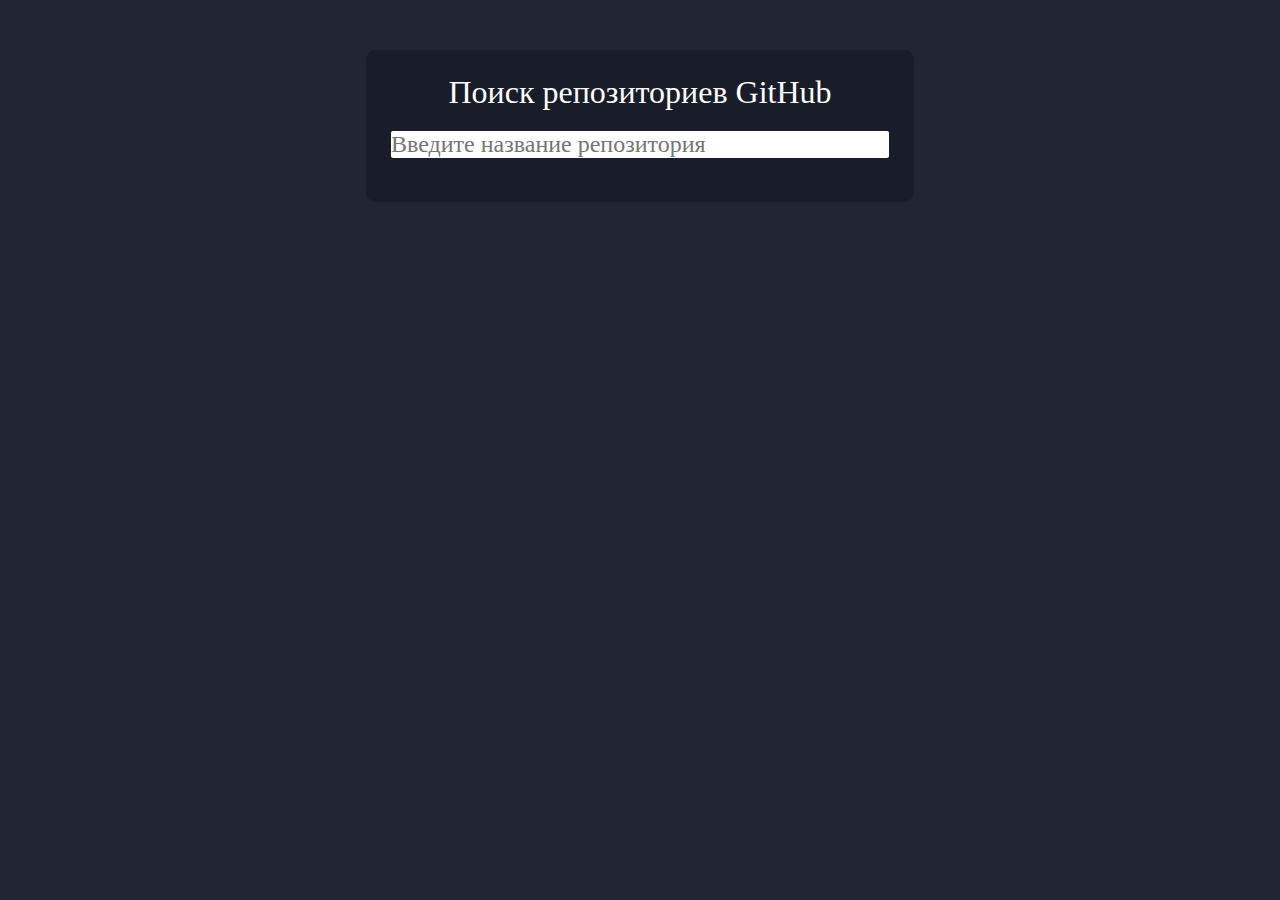
<file: index.html>
<!doctype html>
<html lang="en">
  <head>
    <meta charset="UTF-8">
    <meta name="viewport" content="width=device-width,initial-scale=1">
    <meta name="description" content="">
    <meta name="keywords" content="">
    <title>GitHub Search</title>
    <style></style>
  <script defer="defer" src="main.1311b6c626d730f18f2b.js"></script><link href="css/main.f6bd0038e83bf0ed64a9.css" rel="stylesheet"></head>
  <body>
    <div class="container"><section class="github-search">
        <h1 class="github-search__title">Поиск репозиториев GitHub</h1>
        <input class="github-search__input" type="text" placeholder="Введите название репозитория">
        <ul class="github-search__autocomplete-list"></ul>
        <ul class="github-search__repo-list"></ul>
        <ul class="github-search__error-list"></ul> </section></div>
  </body>
</html>
</file>
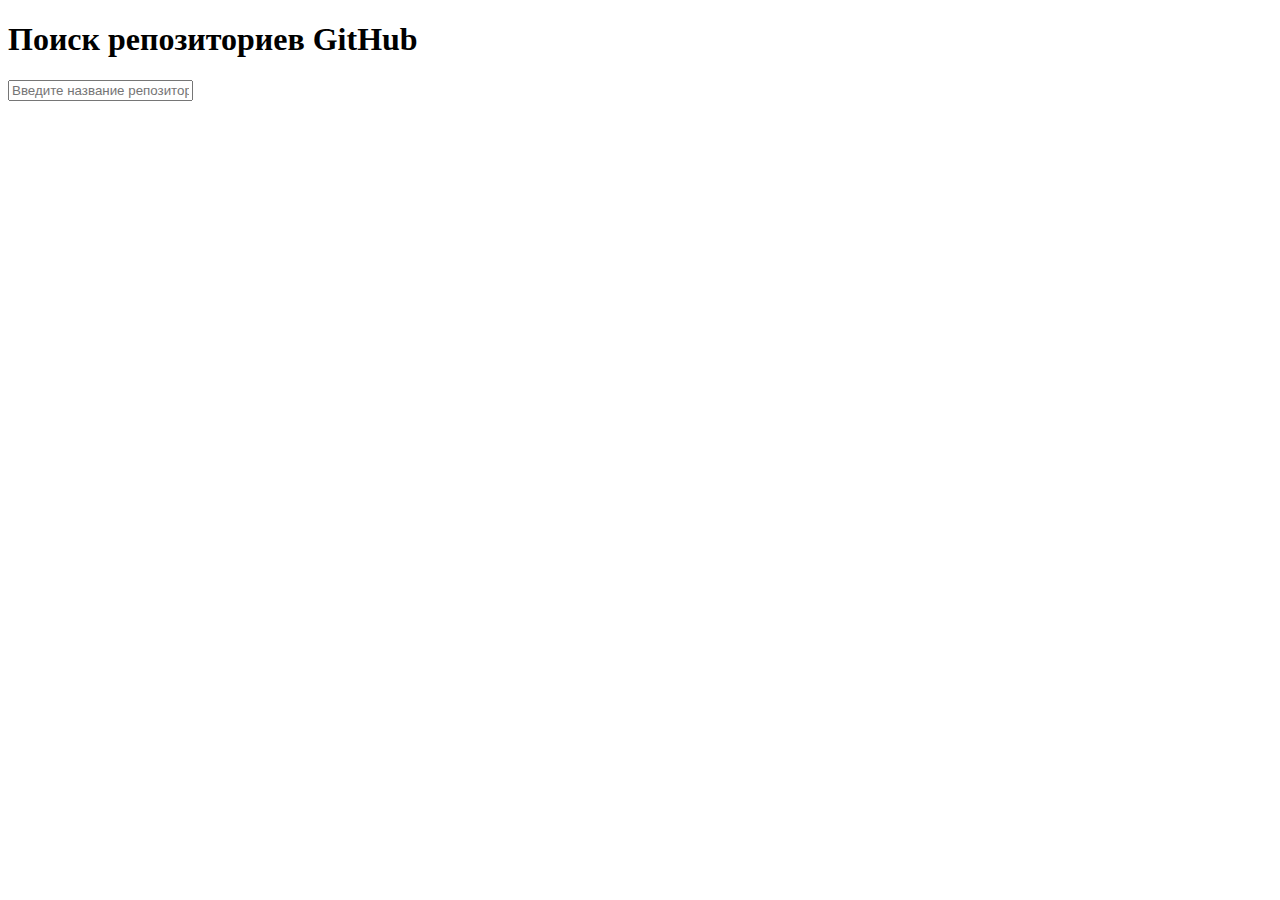
<file: src/index.html>
<!doctype html>
<html lang="en">
  <head>
    <meta charset="UTF-8" />
    <meta name="viewport" content="width=device-width, initial-scale=1.0" />
    <meta name="description" content="" />
    <meta name="keywords" content="" />
    <title>GitHub Search</title>
    <style></style>
  </head>
  <body>
    <div class="container"
      ><section class="github-search">
        <h1 class="github-search__title">Поиск репозиториев GitHub</h1>
        <input
          class="github-search__input"
          type="text"
          placeholder="Введите название репозитория"
        />
        <ul class="github-search__autocomplete-list"></ul>
        <ul class="github-search__repo-list"></ul>
        <ul class="github-search__error-list"></ul> </section
    ></div>
  </body>
</html>
</file>
<file: css/main.f6bd0038e83bf0ed64a9.css>
/*!**********************************************************************************************************************************************************!*\
  !*** css ./node_modules/css-loader/dist/cjs.js!./node_modules/postcss-loader/dist/cjs.js!./node_modules/sass-loader/dist/cjs.js!./src/styles/style.scss ***!
  \**********************************************************************************************************************************************************/
* {
  padding: 0px;
  margin: 0px;
  border: none;
}

*,
*::before,
*::after {
  box-sizing: border-box;
}

/* Links */
a,
a:link,
a:visited {
  text-decoration: none;
  font-family: inherit;
}

a:hover {
  text-decoration: none;
}

/* Common */
aside,
nav,
footer,
header,
section,
main {
  display: block;
}

h1,
h2,
h3,
h4,
h5,
h6,
p {
  font-size: inherit;
  font-weight: inherit;
}

ul,
ul li {
  list-style: none;
}

img {
  vertical-align: top;
}

img,
svg {
  max-width: 100%;
  height: auto;
}

address {
  font-style: normal;
}

/* Form */
input,
textarea,
button,
select {
  font-family: inherit;
  font-size: inherit;
  color: inherit;
  background-color: transparent;
}

input::-ms-clear {
  display: none;
}

button,
input[type=submit] {
  display: inline-block;
  box-shadow: none;
  background-color: transparent;
  background: none;
  cursor: pointer;
}

input:focus,
input:active,
button:focus,
button:active {
  outline: none;
}

button::-moz-focus-inner {
  padding: 0;
  border: 0;
}

label {
  cursor: pointer;
}

legend {
  display: block;
}

body {
  min-height: 100vh;
  background-color: #212534;
  color: #000000;
}

.github-search {
  font-size: 24px;
  border-radius: 10px;
  padding: 24px 24px;
  background-color: #191c29;
  color: #ffffff;
  display: flex;
  flex-direction: column;
  justify-content: center;
  align-items: center;
}
.github-search__title {
  font-size: 32px;
  margin-bottom: 20px;
}
.github-search__input {
  border-radius: 2px;
  min-width: 498px;
  color: #191c29;
  background-color: #ffffff;
}
.github-search__autocomplete-list-item {
  font-size: 30px;
  border: 2px solid #191c29;
  min-width: 502px;
  color: #191c29;
  background-color: #ffffff;
}
.github-search__autocomplete-list-item:hover {
  background-color: #4682b4;
}
.github-search__repo-list {
  min-width: 500px;
  margin-top: 20px;
  align-self: flex-start;
  display: flex;
  flex-direction: column;
}
.github-search__repo-list-item {
  padding: 0 16px;
  display: flex;
  justify-content: space-between;
}

.container {
  margin: 0 auto;
  padding: 50px 32px;
  max-width: 1400px;
  display: flex;
  justify-content: center;
}

/*# sourceMappingURL=main.f6bd0038e83bf0ed64a9.css.map*/
</file>
